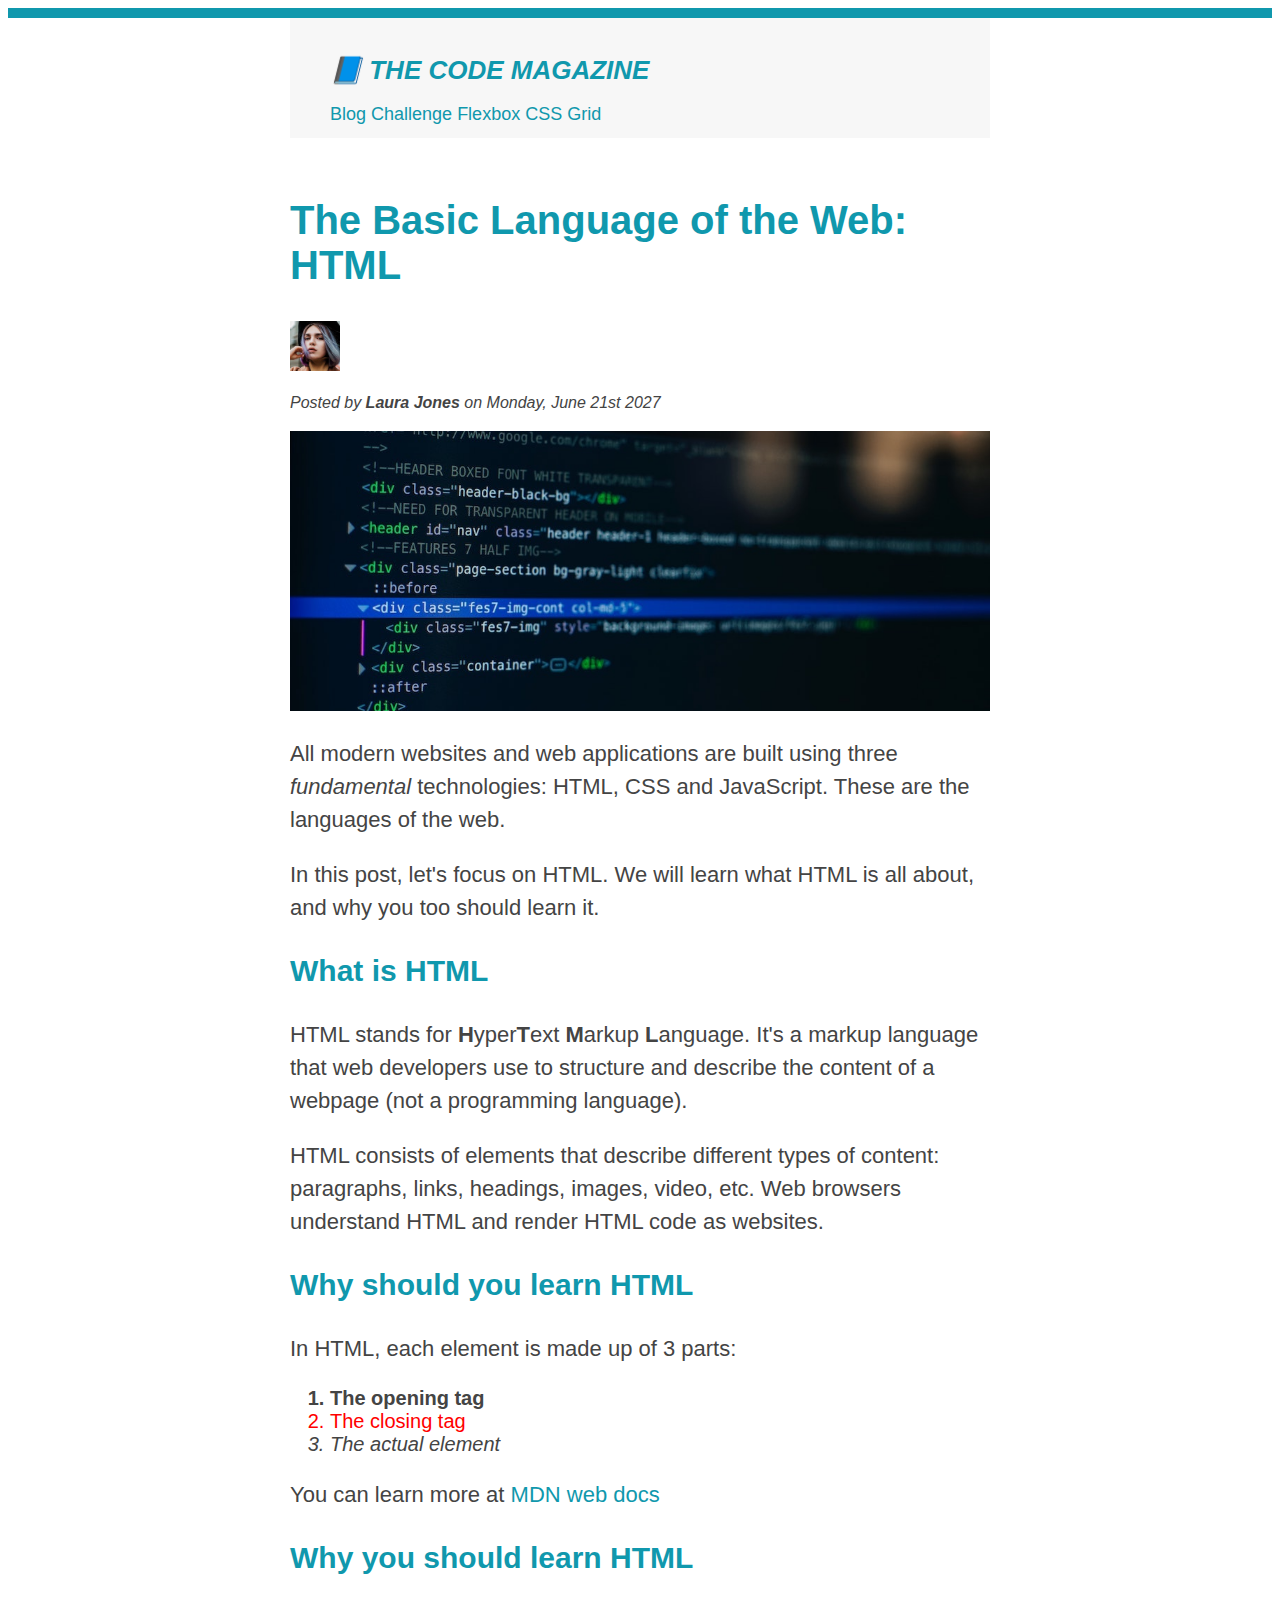
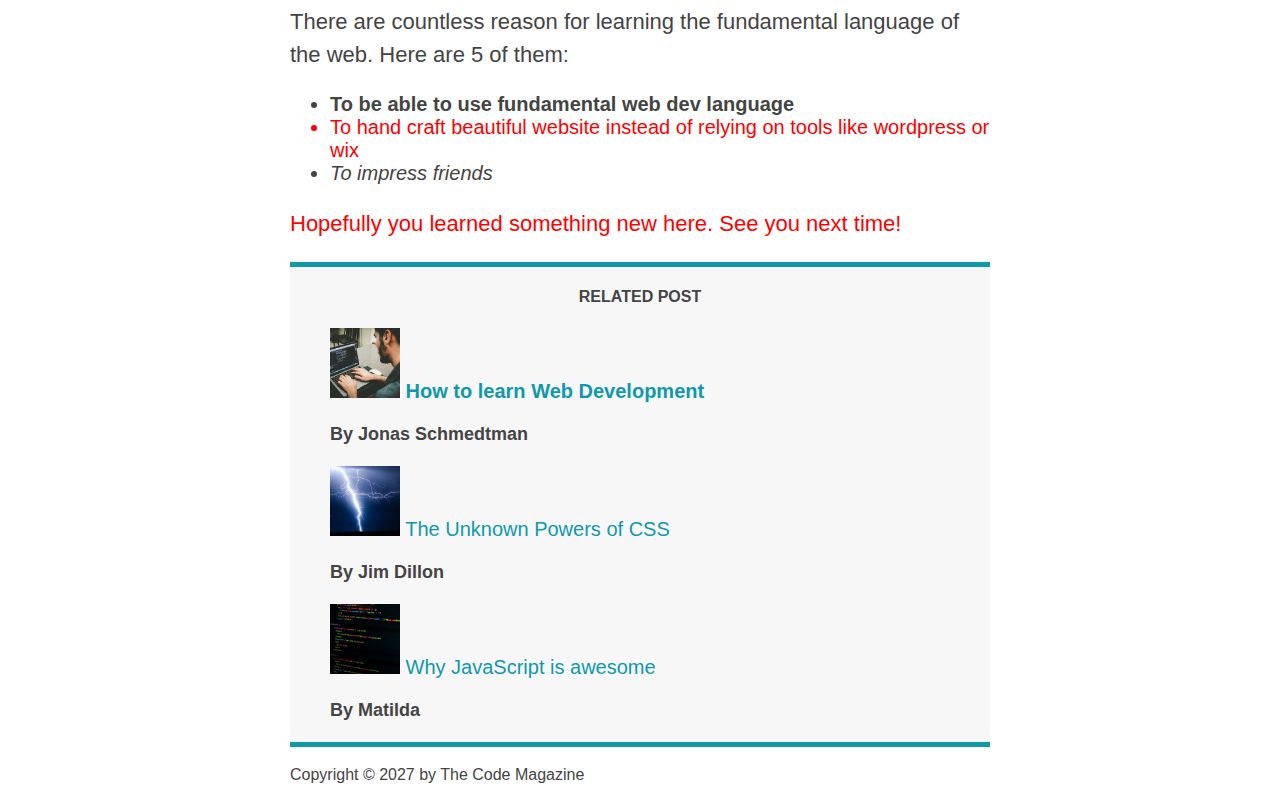
<file: 03-CSS-Fundamentals copy/editor/index.html>
<!DOCTYPE html>
<html lang="en">
  <head>
    <meta charset="UTF-8"/>
    <link href="style.css" rel="stylesheet"/>
    <title>The basic language of the web: HTML</title>
  </head>

  <body>
    <!--
    <h1>The basic language of the web: HTML</h1>
    <h2>The basic language of the web: HTML</h2>
    <h3>The basic language of the web: HTML</h3>
    <h4>The basic language of the web: HTML</h4>
    <h5>The basic language of the web: HTML</h5>
    <h6>The basic language of the web: HTML</h6>
    -->
    <div class="container">
    <header class="main-header">
    <h1>📘 The Code Magazine</h1>
    
    <nav>
    <a href="blog.html">Blog</a>
    <a href="challenge.html">Challenge</a>
    <a href="#">Flexbox</a>
    <a href="#">CSS Grid</a>
    </nav>

  
    </header>

    <article>
      <header>
    <h2>The Basic Language of the Web: HTML</h2>

    <img src="img/laura-jones.jpg"
        alt="headshot of laura jones"
         width="50"
         height="50"/>

    <p id="author">Posted by <strong>Laura Jones
    </strong> on Monday, June 21st 2027</p>

    <img 
        src="img/post-img.jpg" 
        alt="HTML code on a screen" 
        width="500"
        height="200"
        class="post-img"
      />
      </header>

    <p>
      All modern websites and web applications are built using three <em>fundamental</em>
      technologies: HTML, CSS and JavaScript. These are the languages of the
      web.
    </p>

    <p>
      In this post, let's focus on HTML. We will learn what HTML is all about,
      and why you too should learn it.
    </p>
    <h3>What is HTML</h3>
    <p>
      HTML stands for <b>H</b>yper<b>T</b>ext <b>M</b>arkup <b>L</b>anguage. It's a markup language that web
      developers use to structure and describe the content of a webpage (not a
      programming language).
    </p>
    <p>      HTML consists of elements that describe different types of content:
      paragraphs, links, headings, images, video, etc. Web browsers understand
      HTML and render HTML code as websites.
      <h3>Why should you learn HTML</h3>
    </p>
    <p>In HTML, each element is made up of 3 parts:</p>
    <ol>
      <li class="first-li">The opening tag</li>
      <li>The closing tag</li>
      <li>The actual element</li>
      </ol>
      
      <p>You can learn more at
        <a href="https://developer.mozilla.org/en-US/docs/Web/HTML"
        target="_blank"
        > MDN web docs</a>
      </p>

    
      <h3> Why you should learn HTML</h3>
      <p>There are countless reason for learning the fundamental language of the web. Here are 5 of them:</p>
        <ul>
          <li class="first-li">To be able to use fundamental web dev language</li>
          <li>To hand craft beautiful website instead of relying on tools like wordpress or wix</li>
          <li>To impress friends</li>
          </ul>

      <p>Hopefully you learned something new here. See you next time!</p>
    </article>

    <aside>
      <h4>  Related post </h4>
      <ul class= "related">
        <li><img src="img/related-1.jpg"
                 alt="coding on screen"
                 width="70"
                 height="70"/> 
                 <a href="https://www.google.com/?client=safari"> How to learn Web Development </a></li>
                 <p class="related-author">By Jonas Schmedtman</p>
        <li><img src="img/related-2.jpg"
                alt="thunder on sky"
                width="70"
                height="70" /> 
                <a href="https://stackoverflow.com/questions/66716759/css-with-unknown-source"> The Unknown Powers of CSS </a></li>
                <p class="related-author">By Jim Dillon</p>
        <li><img src="img/related-3.jpg"
                alt="code on screen"
                width="70"
                height-"70" />
          <a href="https://www.purwadhika.com"> Why JavaScript is awesome </a> </li>
          <p class="related-author">By Matilda</p>
      </ul>
    </aside>

    <footer>
      <p id="copyright">Copyright &copy; 2027 by The Code Magazine</p>
    </footer>
   </div>
  </body>
</html>
</file>
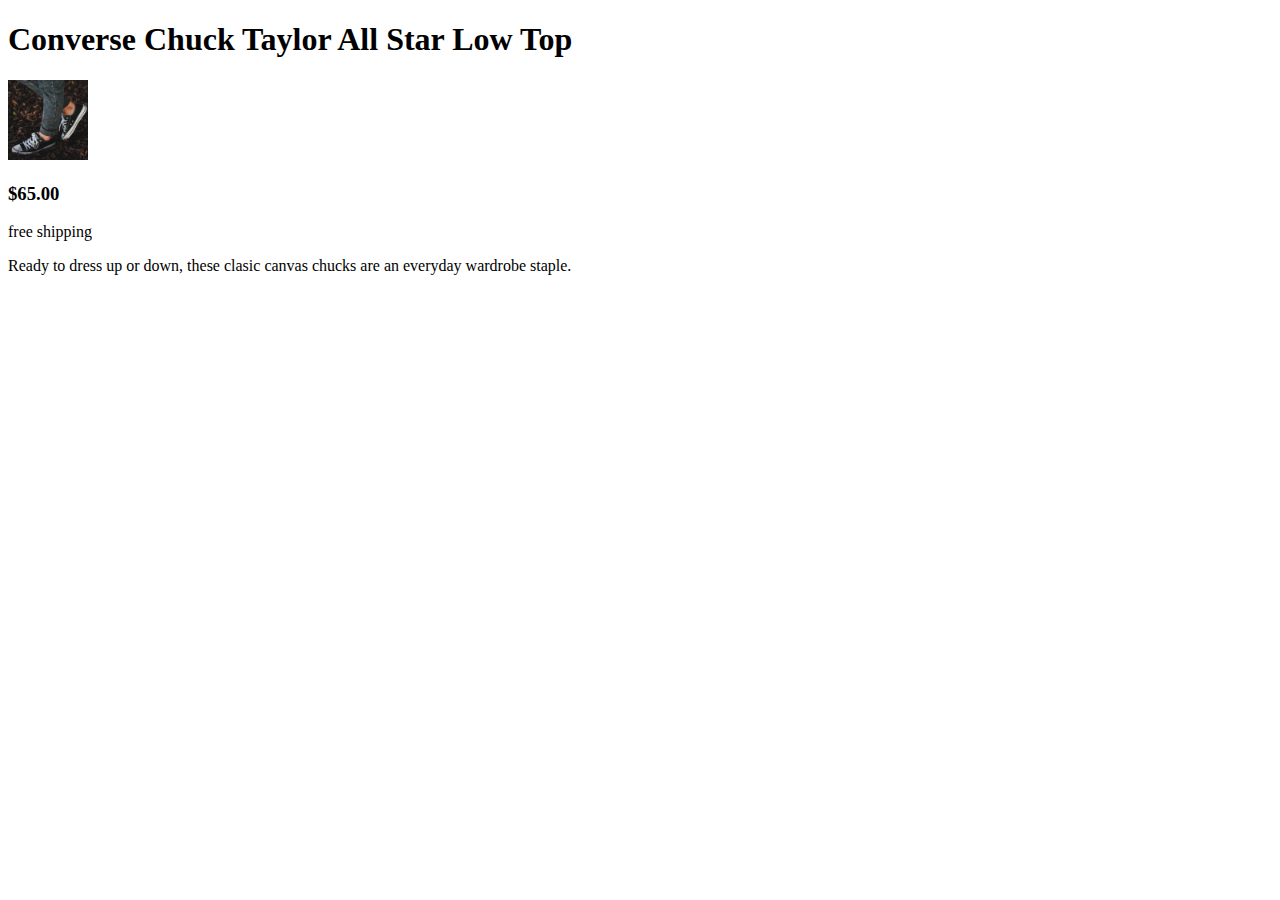
<file: 03-CSS-Fundamentals copy/editor/Challenge2.html>
<!DOCTYPE html>
<html lang="en">
  <head>
    <title>Shoes Store</title>
  </head>

  <body>
    <h1>Converse Chuck Taylor All Star Low Top</h1>
    <img src="img/challenges.jpg" alt="Shoes" width="80" height="80" />

    <h3><strong>$65.00</strong></h3>
    <p>free shipping</p>
    <p>
      Ready to dress up or down, these clasic canvas chucks are an everyday
      wardrobe staple.
    </p>
  </body>
</html>
</file>
<file: 03-CSS-Fundamentals copy/editor/style.css>
h1,
h2,
h3,
h4,
p,
li {
  font-family: sans-serif;
  color: #444;
}

.main-header {
  background-color: #f7f7f7;
  padding: 20px;
}

aside {
  background-color: #f7f7f7;
  border-top: 5px solid #1098ad;
  border-bottom: 5px solid #1098ad;
}

h1,
h2,
h3 {
  color: #1098ad;
}

h1 {
  font-size: 26px;
  text-transform: uppercase;
  font-style: italic;
}

h2 {
  font-size: 40px;
}

h3 {
  font-size: 30px;
}

h4 {
  font: size 20px;
  text-transform: uppercase;
  text-align: center;
}

p {
  font-size: 22px;
  line-height: 1.5;
}
li {
  font-size: 20px;
}

/*footer p {
  font-size: 16px;
} */

/*header p {
  font-style: italic;
} */

#author {
  font-style: italic;
  font-size: 16px;
}

#copyright {
  font-size: 16px;
}

.related-author {
  font-size: 18px;
  font-weight: bold;
}

/*ul {
  list-style: none;
} */

.related {
  list-style: none;
}

body {
  /* background-color: orangered; */
}

/*.first-li {
  font-weight: bold;
}*/

li:first-child {
  font-weight: bold;
}

li:last-child {
  font-style: italic;
}

li:nth-child(2) {
  color: red;
}

article p:last-child {
  color: red;
}

a:link {
  color: #1098ad;
  text-decoration: none;
}

.container {
  width: 700px;
  /*
  margin-left: auto;
  margin-right: auto;
 */
  margin: 0 auto;
}

.main-header {
  background-color: #f7f7f7;
  padding: 20px 40px;
  margin-bottom: 60px;
  height: 80px;
}

nav {
  font-size: 18px;
}

body {
  color: #444;
  font-family: sans-serif;
  border-top: 10px solid #1098ad;
}

a:hover {
  color: orangered;
  font-weight: bold;
  text-decoration: underline orangered;
}

a:active {
  background-color: black;
  font-style: italic;
}

.post-img {
  width: 100%;
  height: auto;
}
</file>
